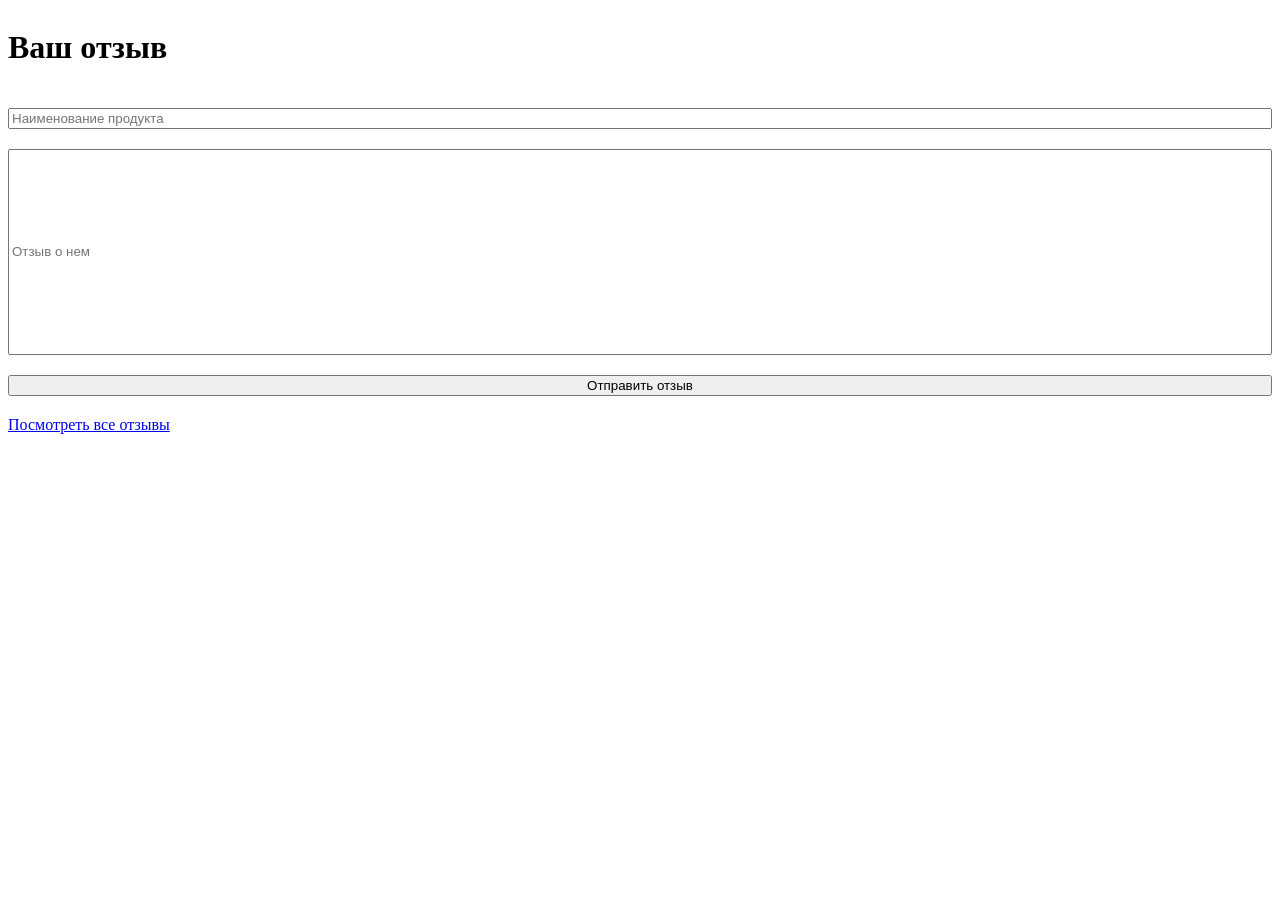
<file: homeworkFinal/index.html>
<!DOCTYPE html>
<html lang="en">
    <head>
        <meta charset="UTF-8" />
        <meta name="viewport" content="width=device-width, initial-scale=1.0" />
        <link rel="stylesheet" href="style.css">
        <title>Document</title>
    </head>
    <body>
        <div class="form">
            <h1>Ваш отзыв</h1>
            <input class="product" type="text" placeholder="Наименование продукта" />
            <input class="feedback" type="text" placeholder="Отзыв о нем"/>
            <button class="submit">Отправить отзыв</button>
            <a href="./feedbacks.html">Посмотреть все отзывы</a>
        </div>
    </body>
    <script src="./writeFeedBack.js"></script>
</html>
</file>
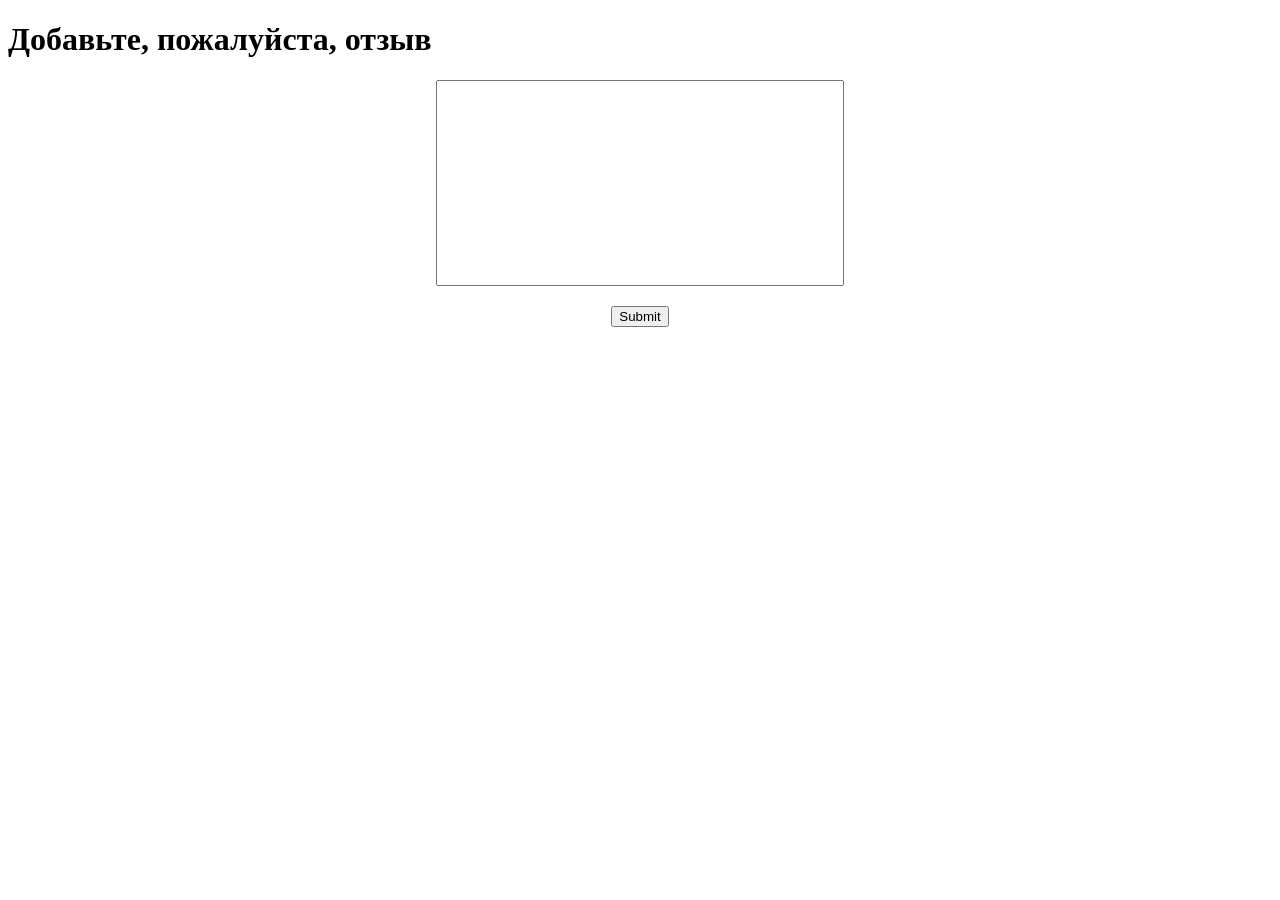
<file: homework2/index_task2.html>
<!DOCTYPE html>
<html lang="en">
<head>
    <meta charset="UTF-8">
    <meta name="viewport" content="width=device-width, initial-scale=1.0">
    <style>
        .form{
            display: flex;
            gap: 20px;
            flex-direction: column;
            align-items: center;
        }
        .form_window{
            width: 400px;
            text-align: start;
            min-height: 200px;
        }
        .form_button{
            max-width: 200px;
        }
    </style>
    <title>Document</title>
</head>
<body>
    <h1>Добавьте, пожалуйста, отзыв</h1>
    <form class="form" action="">
        <input class="form_window" type="text">
        <input class="form_button" type="submit">
    </form>
    <div class="container">

    </div>
    <script src="task2.js"></script>
</body>
</html>
</file>
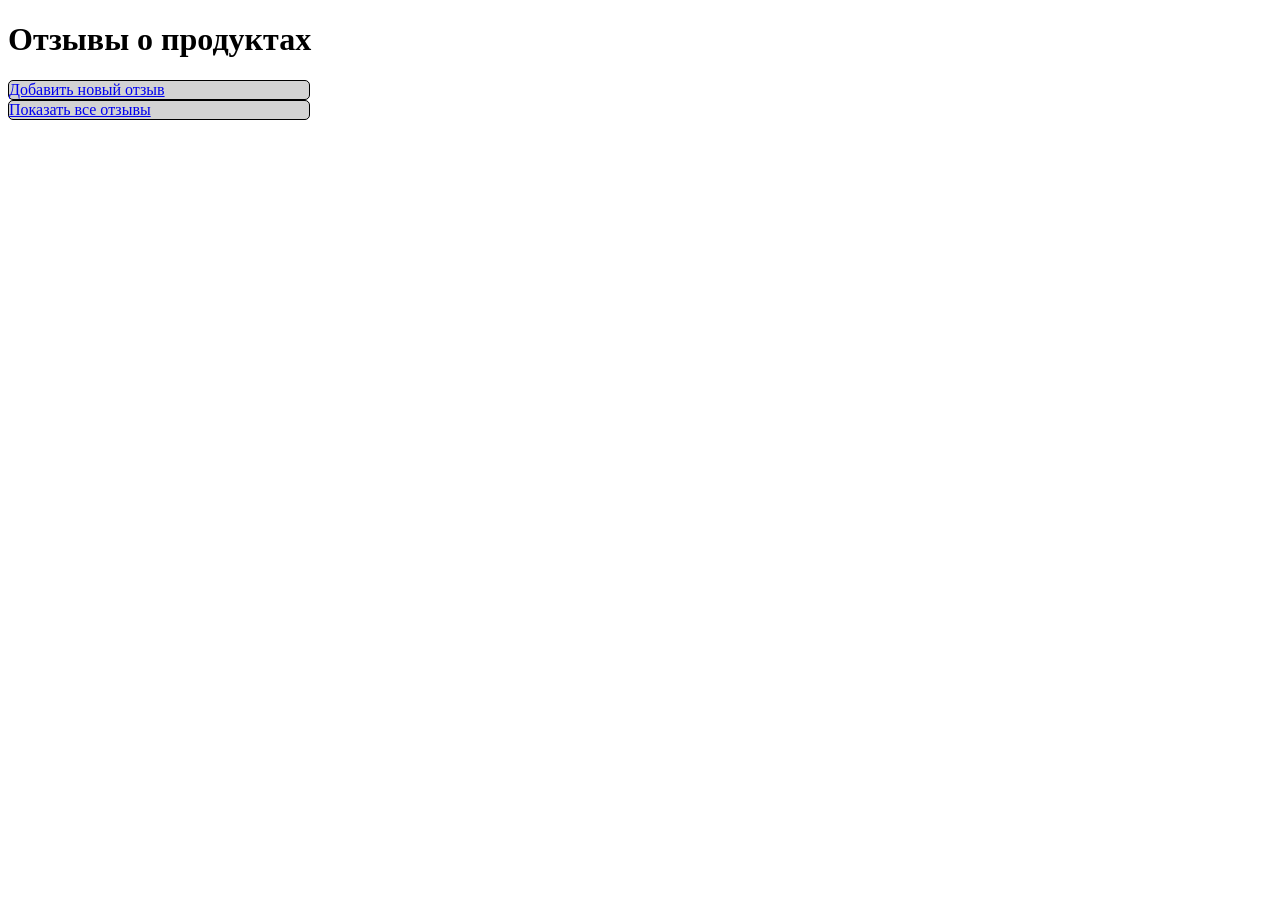
<file: homeworkFinal/feedbacks.html>
<!DOCTYPE html>
<html lang="en">
    <head>
        <meta charset="UTF-8" />
        <meta name="viewport" content="width=device-width, initial-scale=1.0" />
        <link rel="stylesheet" href="style.css" />
        <title>Document</title>
    </head>
    <body>
        <h1>Отзывы о продуктах</h1>
        <div>
            <a class="reference" href="./index.html">Добавить новый отзыв</a>
        </div>
        <div>
            <a class="reference" href="./feedbacks.html">Показать все отзывы</a>
        </div>

        <div class="container"></div>
        <script src="./readFeedBack.js"></script>
    </body>
</html>
</file>
<file: homeworkFinal/style.css>
.form{
    display: flex;
    flex-direction: column;
    gap: 20px;
}
.feedback{
    height: 200px;
}
.click_for_filter{
     width: 100%;
  height: auto;
  background: #f5f5f5;
  border: 2px solid black;
  cursor: pointer;
}
.reference{
    display: flex;
    flex-direction: column;
    justify-content: space-between;
    max-width: 300px;
    gap: 20px;
    border: 1px solid black;
    border-radius: 5px;
    background: lightgray;
}
</file>
